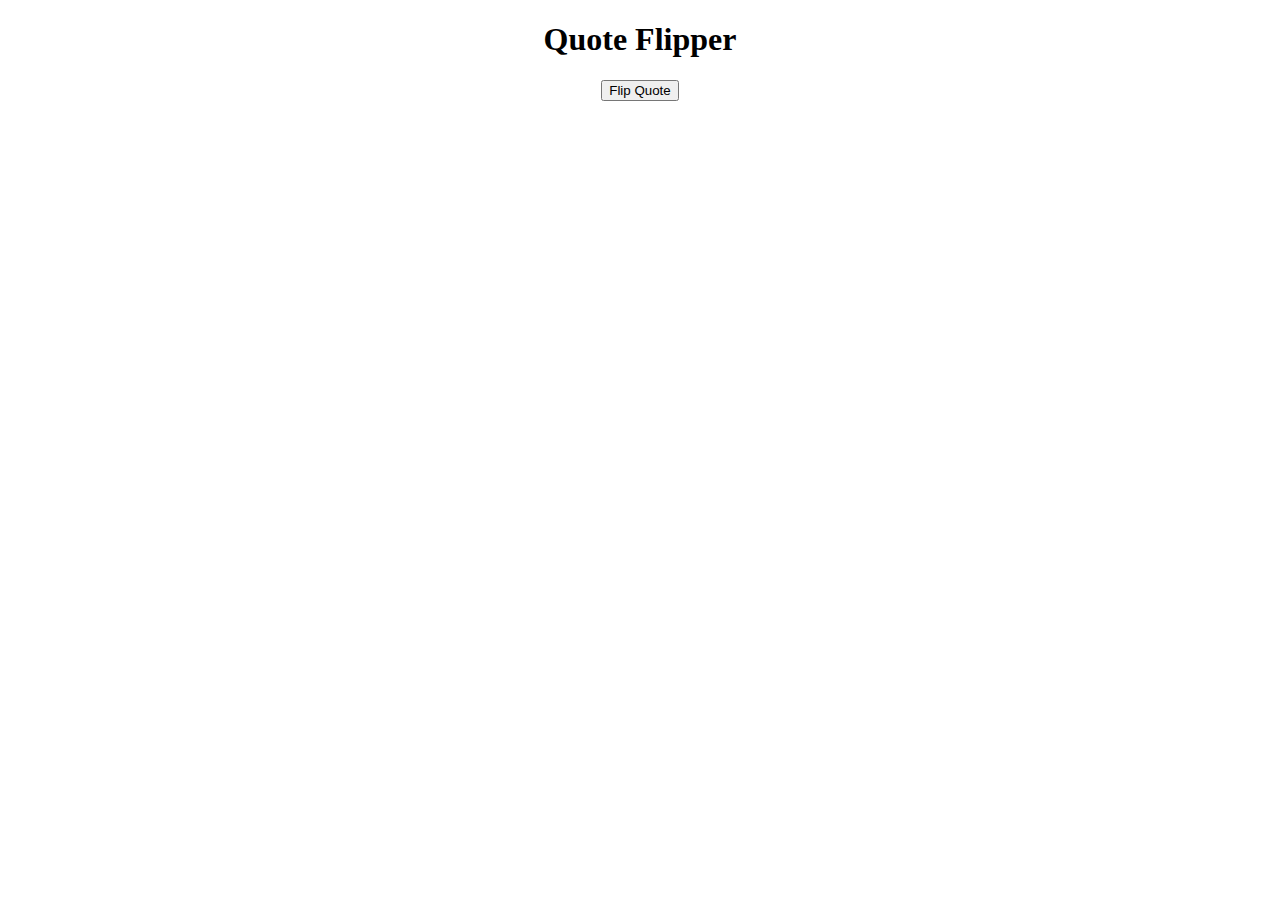
<file: index.html>
<!DOCTYPE html>
<html lang="en">
  <head>
    <meta charset="UTF-8" />
    <meta name="viewport" content="width=device-width, initial-scale=1.0" />
    <title>Quote-Flipper</title>
    <link rel="stylesheet" href="style.css" />
  </head>
  <body>
    <h1>Quote Flipper</h1>

    <div class="container">
      <button>Flip Quote</button>
    </div>
  </body>
</html>
</file>
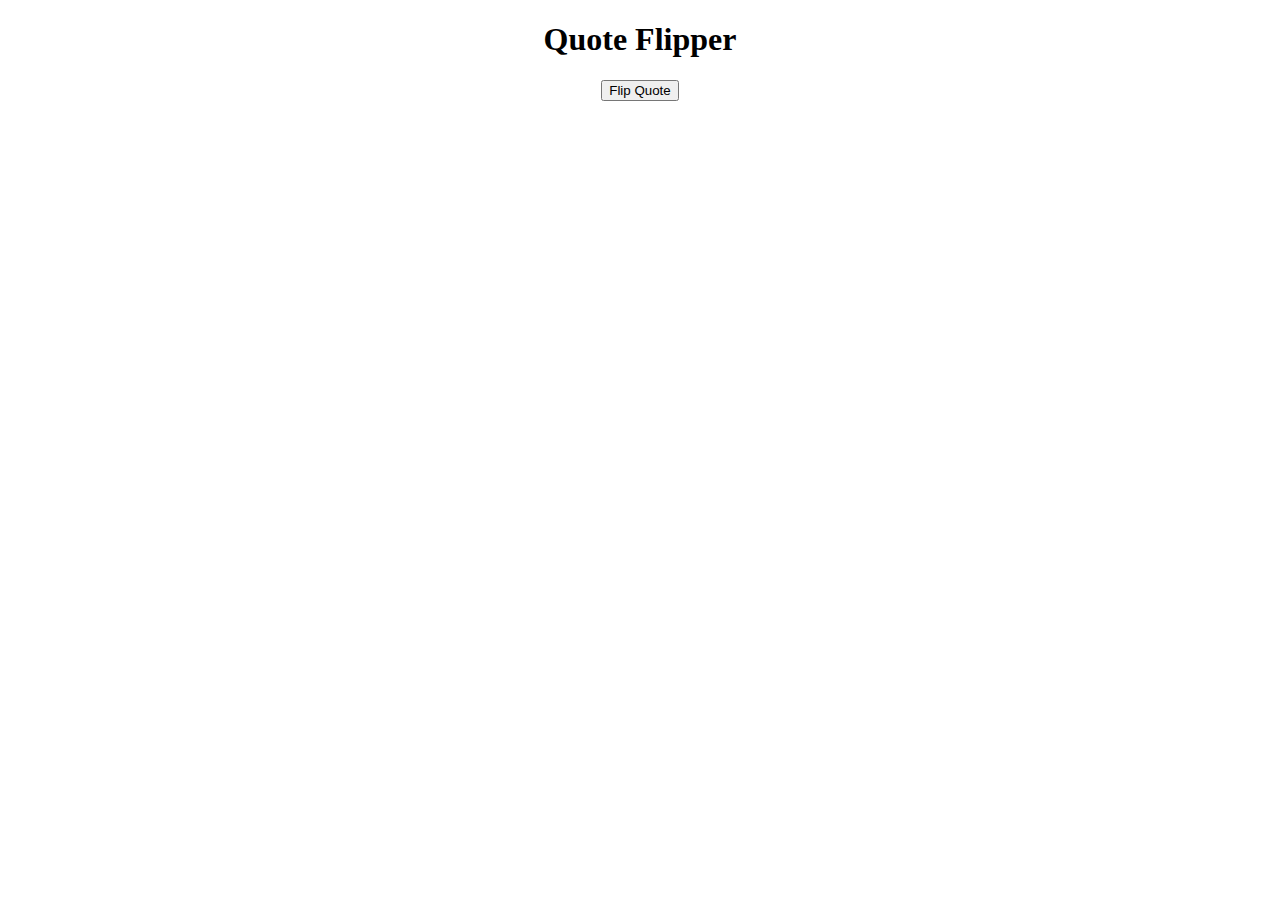
<file: QuoteFlipper/index.html>
<!DOCTYPE html>
<html lang="en">
  <head>
    <meta charset="UTF-8" />
    <meta name="viewport" content="width=device-width, initial-scale=1.0" />
    <title>Quote-Flipper</title>
    <link rel="stylesheet" href="style.css" />
  </head>
  <body>
    <h1>Quote Flipper</h1>
    <div class="container">
      <button>Flip Quote</button>
    </div>
  </body>
</html>
</file>
<file: style.css>
h1 {
    text-align : center;
}

.container {
    display : flex;
    justify-content: center;
    align-items: center;
}
</file>
<file: QuoteFlipper/style.css>
h1 {
    text-align : center;
}

.container {
    display : flex;
    justify-content: center;
    align-items: center;
}
</file>
